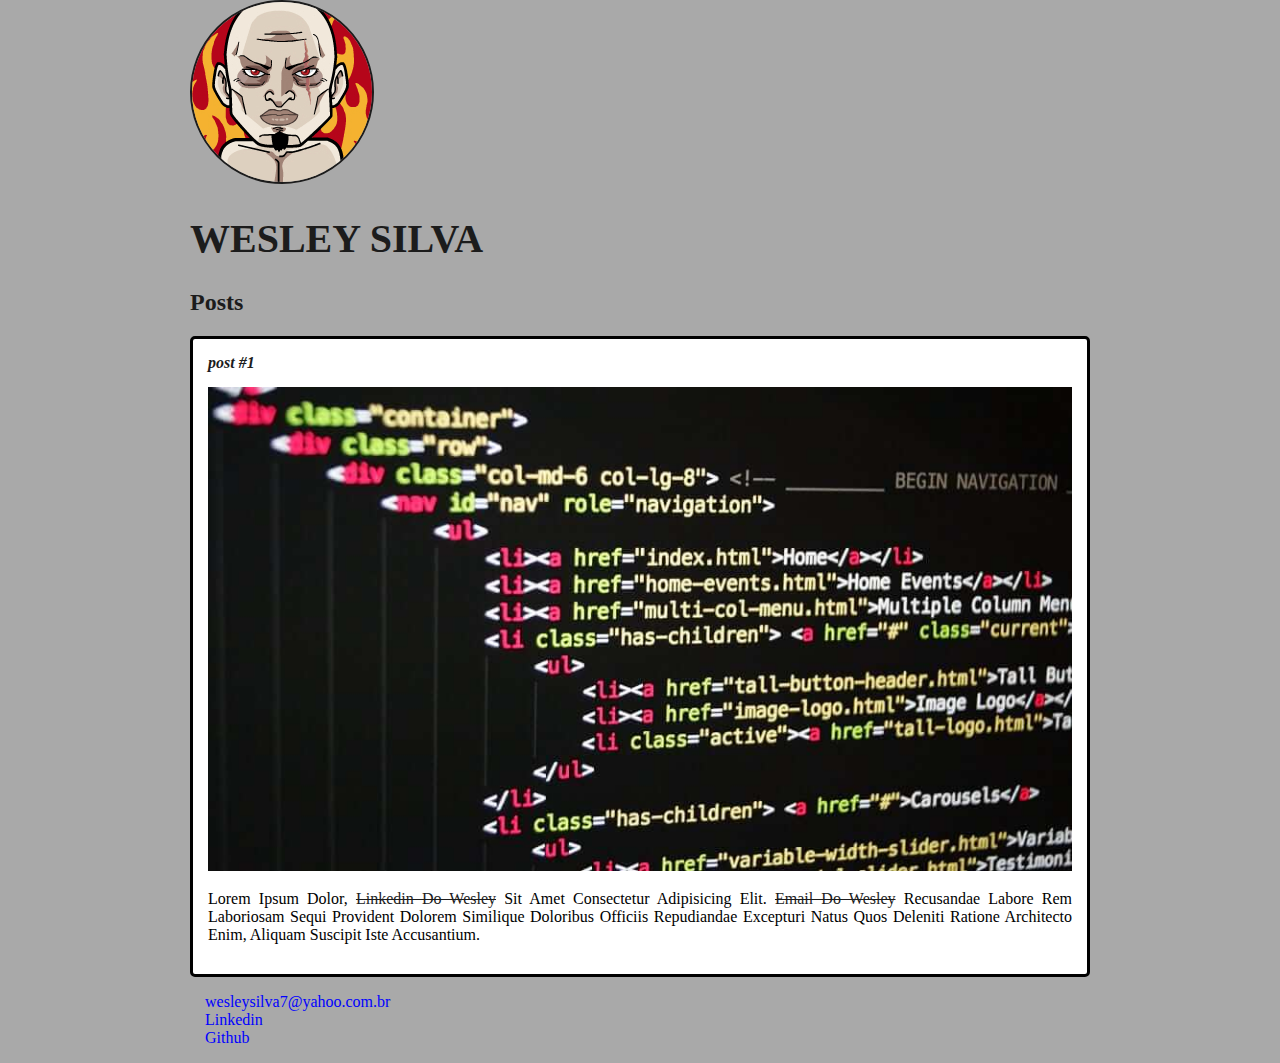
<file: index.html>
<!DOCTYPE html>

<html>
    <head>
        <meta charset="utf8">
        <title>Wesley Silva</title>
        <link rel="stylesheet" href="style.css">
    </head>

    <body>
        <header>

            <img src="avatar_kratos.png" alt="Kratos God of War" class="photo">

            <h1 id="title">
                Wesley Silva
            </h1>
        </header>
        
        <section>
            <header>
                <h2 class="subtitle">Posts</h2>
            </header>
            <article class="post">
                <header>
                    <h3 class="post_title">post #1</h3>

                    <img src="fragmento-codigo-html.jpg" alt="Fragmento de código HTML" class="post_image">

                    <p class="post_content">
                        Lorem ipsum dolor, <a href="https://www.linkedin.com/in/wesley-p-silva/" target="_blank">Linkedin do Wesley</a> 
                        sit amet consectetur adipisicing elit. <a href="mailto:wesleysilva7@yahoo.com.br">Email do Wesley</a>
                        Recusandae labore rem laboriosam sequi provident dolorem similique doloribus officiis repudiandae excepturi natus quos deleniti ratione architecto enim, 
                        aliquam suscipit iste accusantium.
                    </p>
                </header>
            </article>
        </section>

        <footer>
            <ul class="contacts_list">
                <li>
                    <a href="mailto:wesleysilva7@yahoo.com.br">wesleysilva7@yahoo.com.br</a>
                </li>
                <li>
                    <a href="https://www.linkedin.com/in/wesley-p-silva/" target="_blank">Linkedin</a>
                </li>
                <li>
                    <a href="https://github.com/W7Silva/Introducao-a-criacao-de-websites-com-HTML5-e-CSS3" target="_blank">Github</a>
                </li>
            </ul>
        </footer>
    </body>
</html>
</file>
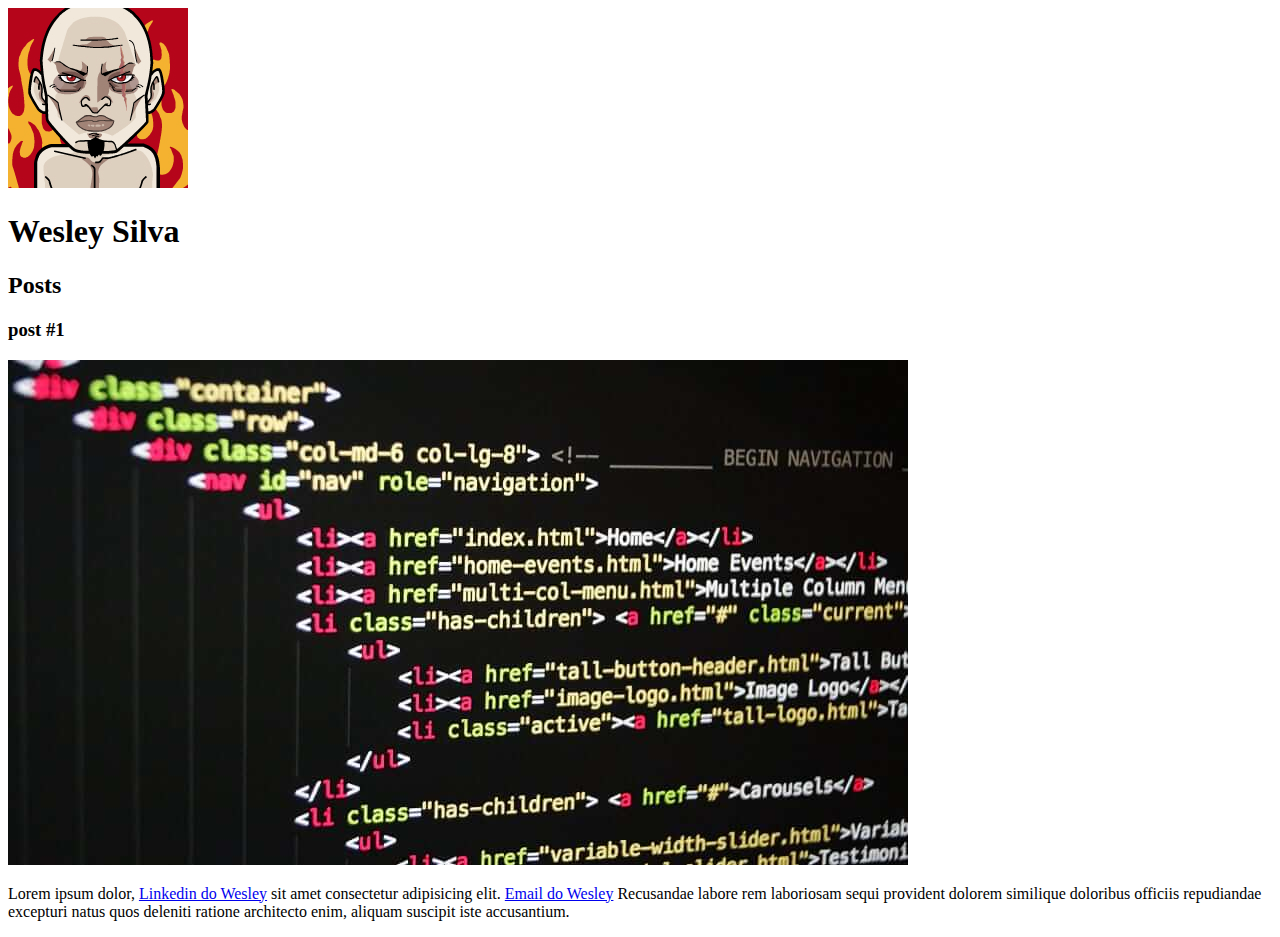
<file: Portifolio.html>
<!DOCTYPE html>

<html>
    <head>
        <meta charset="utf8">
        <title>Wesley Silva</title>
    </head>

    <body>
        <header>

            <img src="avatar_kratos.png" alt="Kratos God of War">

            <h1>
                Wesley Silva
            </h1>
        </header>
        
        <section>
            <header>
                <h2>Posts</h2>
            </header>
            <article>
                <header>
                    <h3>post #1</h3>

                    <img src="fragmento-codigo-html.jpg" alt="Fragmento de código HTML">

                    <p>
                        Lorem ipsum dolor, <a href="https://www.linkedin.com/in/wesley-p-silva/" target="_blank">Linkedin do Wesley</a> 
                        sit amet consectetur adipisicing elit. <a href="mailto:wesleysilva7@yahoo.com.br">Email do Wesley</a>
                        Recusandae labore rem laboriosam sequi provident dolorem similique doloribus officiis repudiandae excepturi natus quos deleniti ratione architecto enim, 
                        aliquam suscipit iste accusantium.
                    </p>
                </header>
            </article>
        </section>

        <footer>

        </footer>
    </body>
</html>
</file>
<file: style.css>
body {
    background: #A9A9A9;
    font-family: Verdana;
    max-width: 900px;
    margin: auto;
}

.photo {
    border: 2px solid #1C1C1C;
    border-radius: 50%;
}

#title, .subtitle, .post_title {
    color: #1C1C1C;
}

#title {
    font-size: 40px;
    text-transform: uppercase;
}

a {
    text-decoration: line-through;
    color: #1C1C1C;
}

.post_title {
    font-size: 16px;
    font-style: italic;
    margin: 0;
    margin-bottom: 15px;
}

.post {
    background: #FFF;
    padding: 15px;
    border: 3px solid #000000;
    margin-bottom: 15px;
    border-radius: 5px;
}

.post_content {
    margin: 0;
    margin-bottom: 15px;
    text-transform: capitalize;
    text-align: justify;
}

.post_image {
    margin-bottom: 15px;
    width: 100%;
}

.contacts_list {
    list-style-type: none;
    padding-left: 15px;
}

.contacts_list li a {
    text-decoration: none;
    color: #00f;
}
</file>
